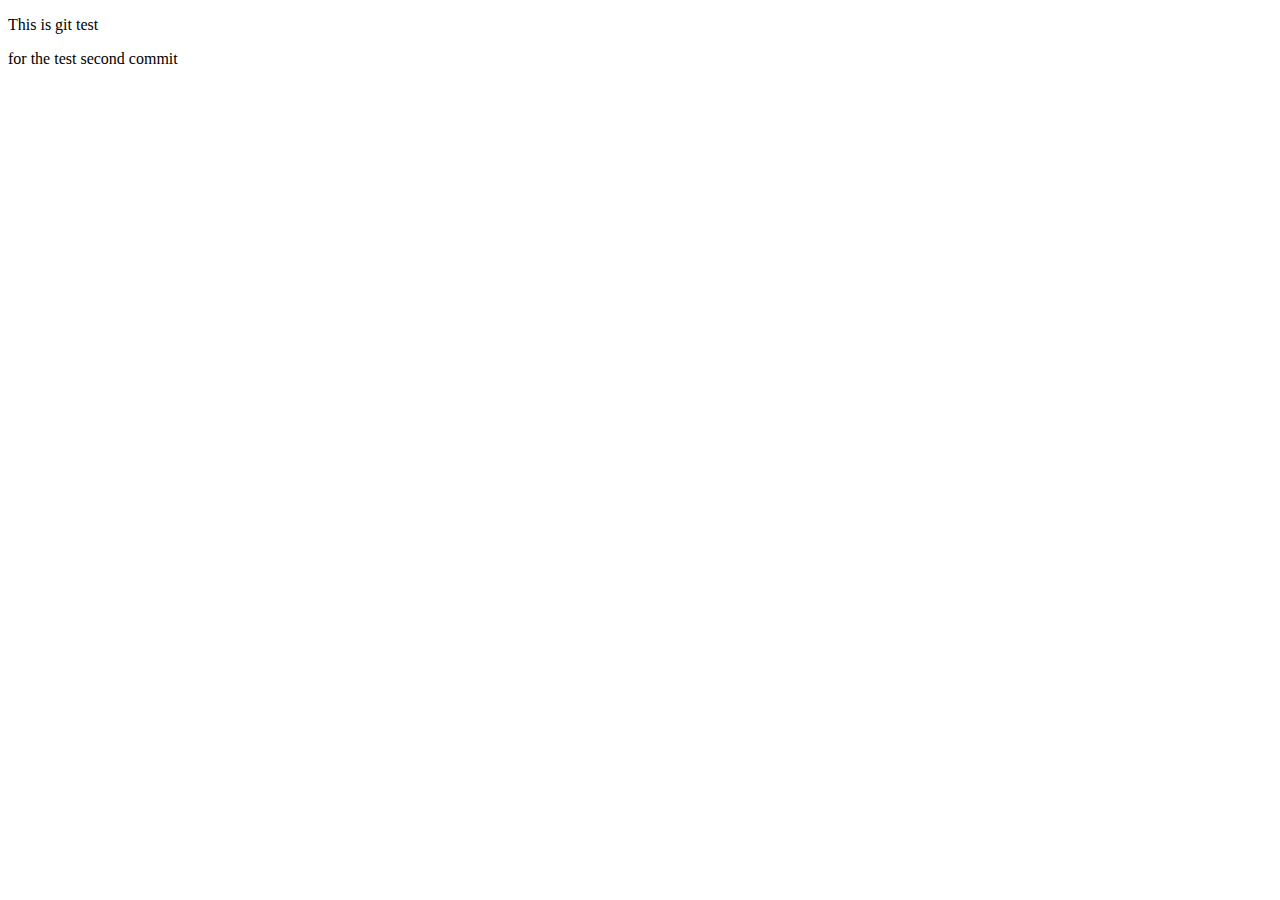
<file: index.html>
<!DOCTYPE html>
<html lang="en">
<head>
    <meta charset="UTF-8">
    <meta name="viewport" content="width=device-width, initial-scale=1.0">
    <title>Git Test</title>
</head>
<body>
    <p>This is git test</p>
    <p>for the test second commit</p>
</body>
</html>
</file>
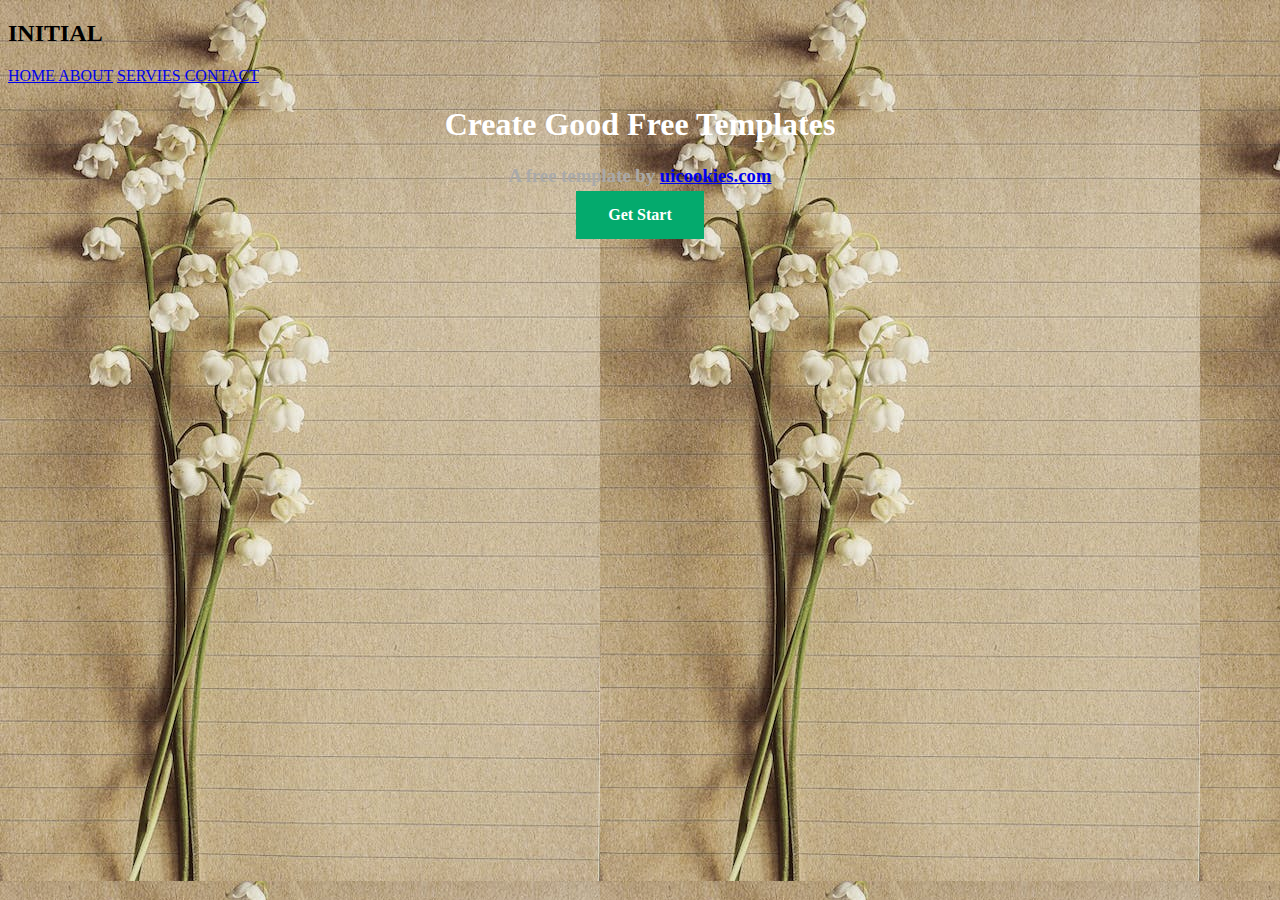
<file: newpage.html>
<!DOCTYPE html>
<html lang="en">
<head>
    <meta charset="UTF-8">
    <meta name="viewport" content="width=device-width, initial-scale=1.0">
    <title>Document</title>
    <link rel="stylesheet" href="newpage.css">
</head><body>
   <h2>INITIAL                  </h2> <a href="newpage.html"> HOME </a> <a href="about.html"> ABOUT</a> <a href="servies.html"> SERVIES </a><a href="contact.html"> CONTACT </a>
<h1><center> Create Good Free Templates</center><h1>
   <h3><center> A free template by <a href="home.html">uicookies.com</a> </center>
    <center><a href="#" class="button">Get Start</a></center>

</body>
</html>
</file>
<file: newpage.css>
body{
    background-image: url(background.jpeg);
}
h1{
    color:white;
}
h3{
    color: darkgrey;
}
.button {
    background-color: #04AA6D;
    border: none;
    color: white;
    padding: 15px 32px;
    text-align: center;
    text-decoration: none;
    display: inline-block;
    font-size: 16px;
    margin: 4px 2px;
    cursor: pointer;
  }
</file>
